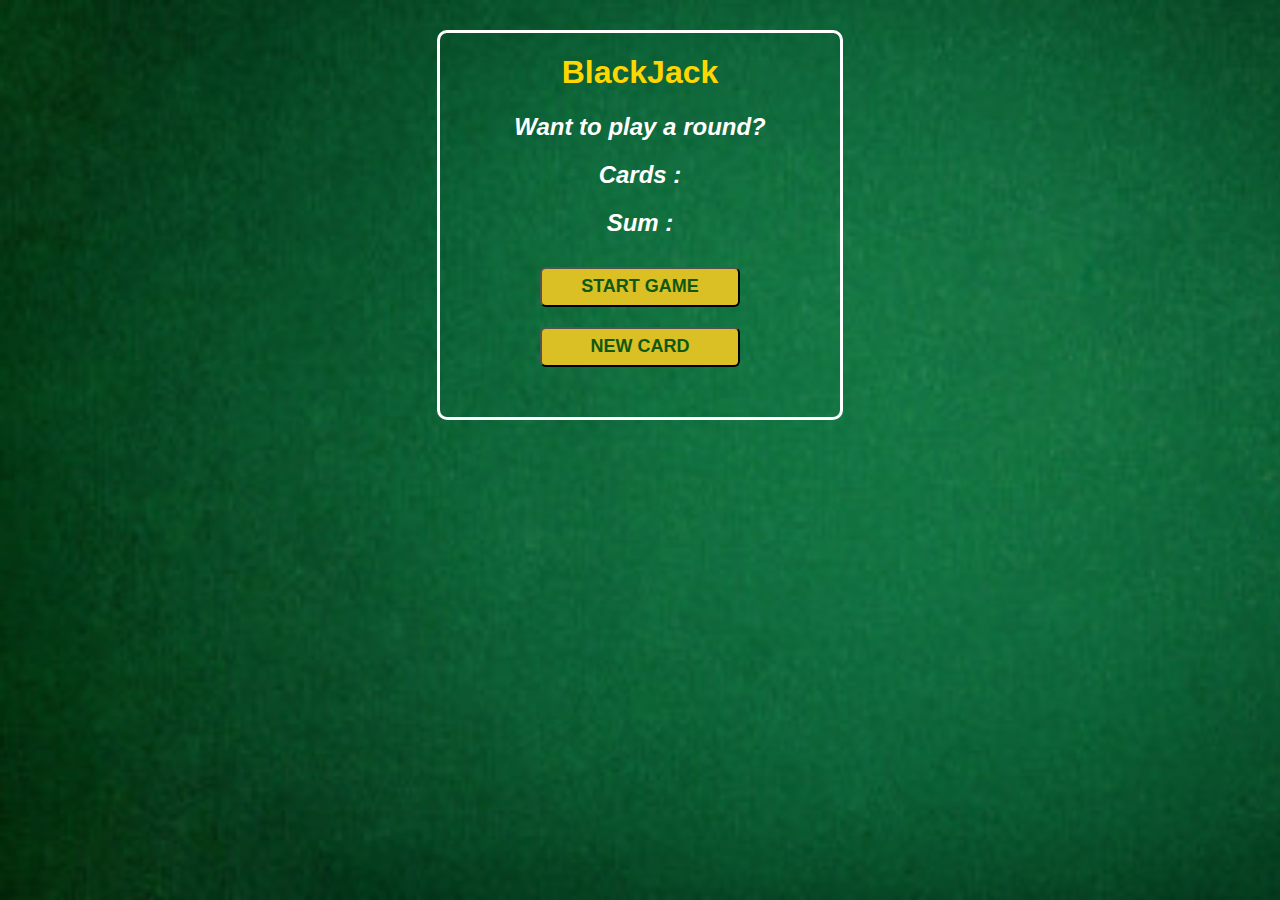
<file: BlackJack/index.html>
<html>
    <head>
        <title>BlackJack game</title>
        <link rel="stylesheet" href="index.css">
    </head>
    <body>
        <div id="main">
            <h1 id="header">BlackJack</h1>
            <h2 id="msg-el">Want to play a round?</h2>
            <h2 id="cards-el">Cards : </h2>
            <h2 id="sum-el">Sum : </h2>
            
            <button onclick="startGame()">START GAME</button>
            <br>
            <button onclick="newCard()">NEW CARD</button>

            <h2 id="player-el"></h2>

            <script src="index.js"></script>
        </div>
    </body>
</html>
</file>
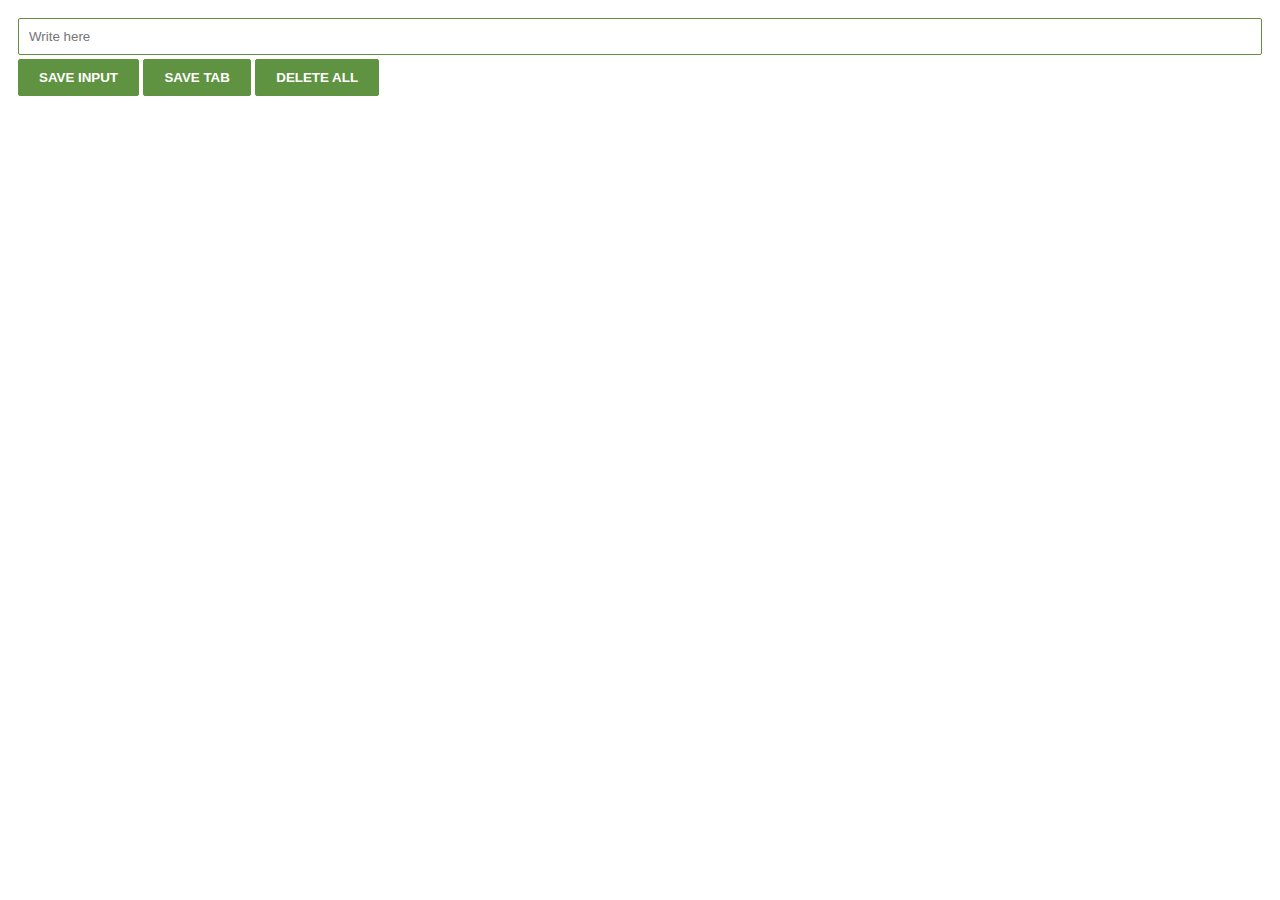
<file: Chrome Extension/index.html>
<html>
    <head>
        <title>Chrome Extension: Save Inputs</title>
        <link rel="stylesheet" href="index.css">
        <link rel="icon" href="icon.png">
    </head>
    <body>
        <input type="text" name="" id="input-el" placeholder="Write here" >     
        <button id="input-btn">SAVE INPUT</button>
        <button id="tab-btn">SAVE TAB</button>
        <button id="delete-btn">DELETE ALL</button>
        <ul id="ul-el">
        </ul>
        
        <script src="index.js"></script>
    </body>
</html>
</file>
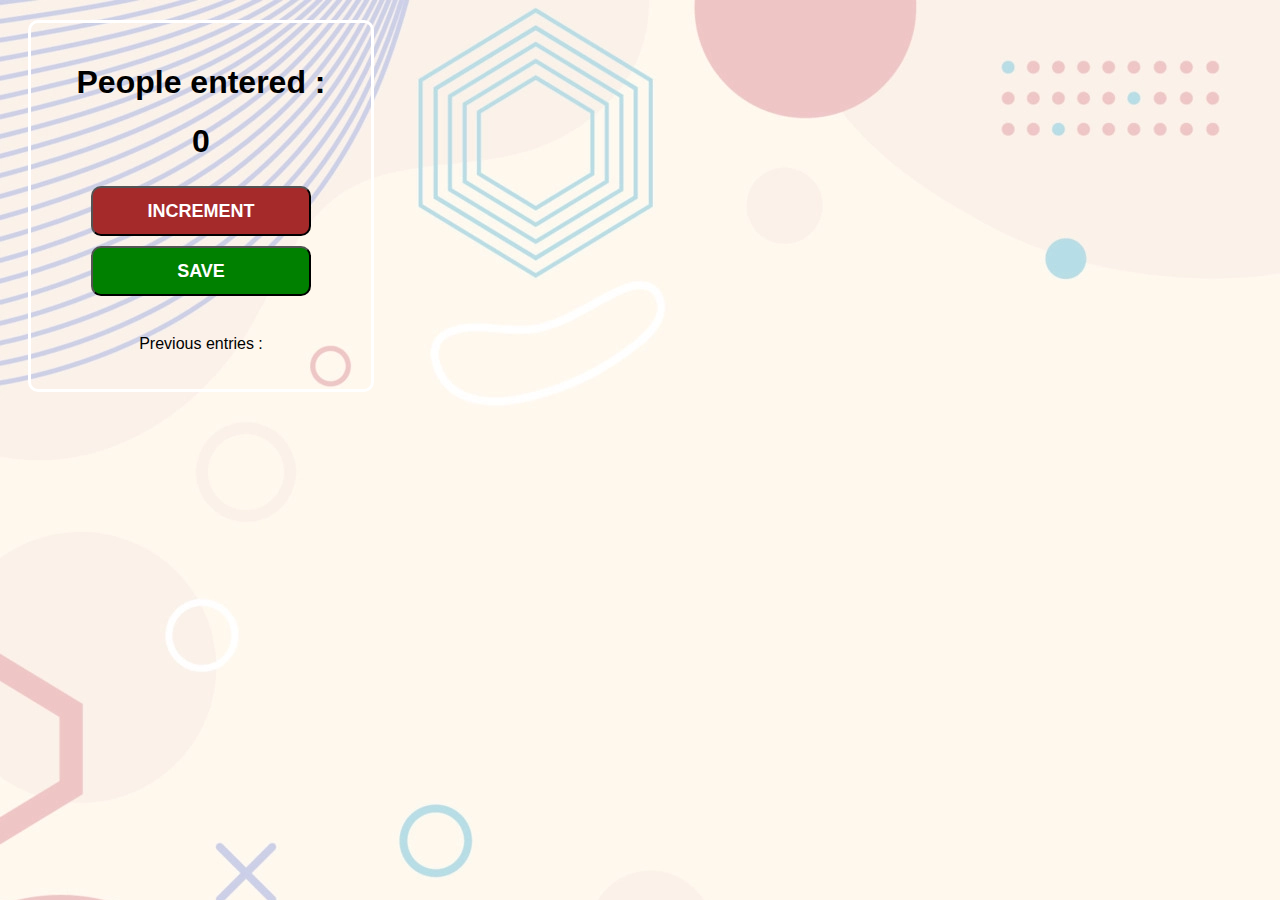
<file: Passenger Count App/index.html>
<html>
    <head>
        <title>Passenger Count App</title>
        <link rel="stylesheet" href="index.css">
    </head>
    <body>
        <div>
            <h1>People entered : </h1>
            <h1 id="count">0</h1>
            <button id="increment" onclick="increment()">INCREMENT</button>
            <button id="save" onclick="save()">SAVE</button>
            <br><br>
            <p id="prev">Previous entries : </p>
            <p id="total"></p>

            <script src="index.js"></script>
        </div>
    </body>
</html>
</file>
<file: BlackJack/index.css>
body {
    background: url(bj-green-bg.jpg);
    background-repeat: no-repeat;
    background-size: cover;
    color: white;
    font-family: 'Trebuchet MS', 'Lucida Sans Unicode', 'Lucida Grande', 'Lucida Sans', Arial, sans-serif;
}
div {
    width: 400px;
    height: fit-content;
    padding-bottom: 20px;
    margin: auto;
    margin-top: 30px;
    border: 3px solid white;
    border-radius: 10px;
    text-align: center;
}
h1 {
    color: gold;
}
h2 {
    font-style: italic;
}
button {
    width: 50%;
    height: 40px;
    margin: 10px;
    border-radius: 6px;
    font-size: large;
    font-weight: bold;
    color: rgb(15, 88, 15);
    background-color: rgb(218, 191, 37);
}
</file>
<file: Chrome Extension/index.css>
* {
    box-sizing: border-box;
}
body {
    padding: 10px;
    font-family: Arial, Helvetica, sans-serif;
    min-width: 400px;
}
input {
    width: 100%;
    border: 1px solid #5f9341;
    padding: 10px;
    border-radius: 2px;
    margin-bottom: 4px;
}
button {
    font-weight: bold;
    padding: 10px 20px;
    border: 1px solid #5f9341;
    border-radius: 2px;
    color: white;
    background-color: #5f9341;
}
button:active {
    color: #5f9341;
    background-color: white;
}
ul {
    list-style: none;
    padding: 5px;
}
ul li {
    margin-top: 5px;
}
li a {
    color: #5f9341;
}
</file>
<file: Passenger Count App/index.css>
body {
    background-image: url('background.webp');
    font-family: 'Gill Sans', 'Gill Sans MT', Calibri, 'Trebuchet MS', sans-serif;
}
div {
    margin: 20px;
    padding: 20px;
    text-align: center;
    width:300px; 
    height: auto;
    border: 3px solid white;
    border-radius: 10px;
}
button {
    margin: 5px;
    width: 220px;
    height: 50px;
    font-size: large;
    font-weight: bold;
    color: white;
    background-color: brown;
    border-radius: 10px;
}
#save {
    background-color: green;
}
</file>
